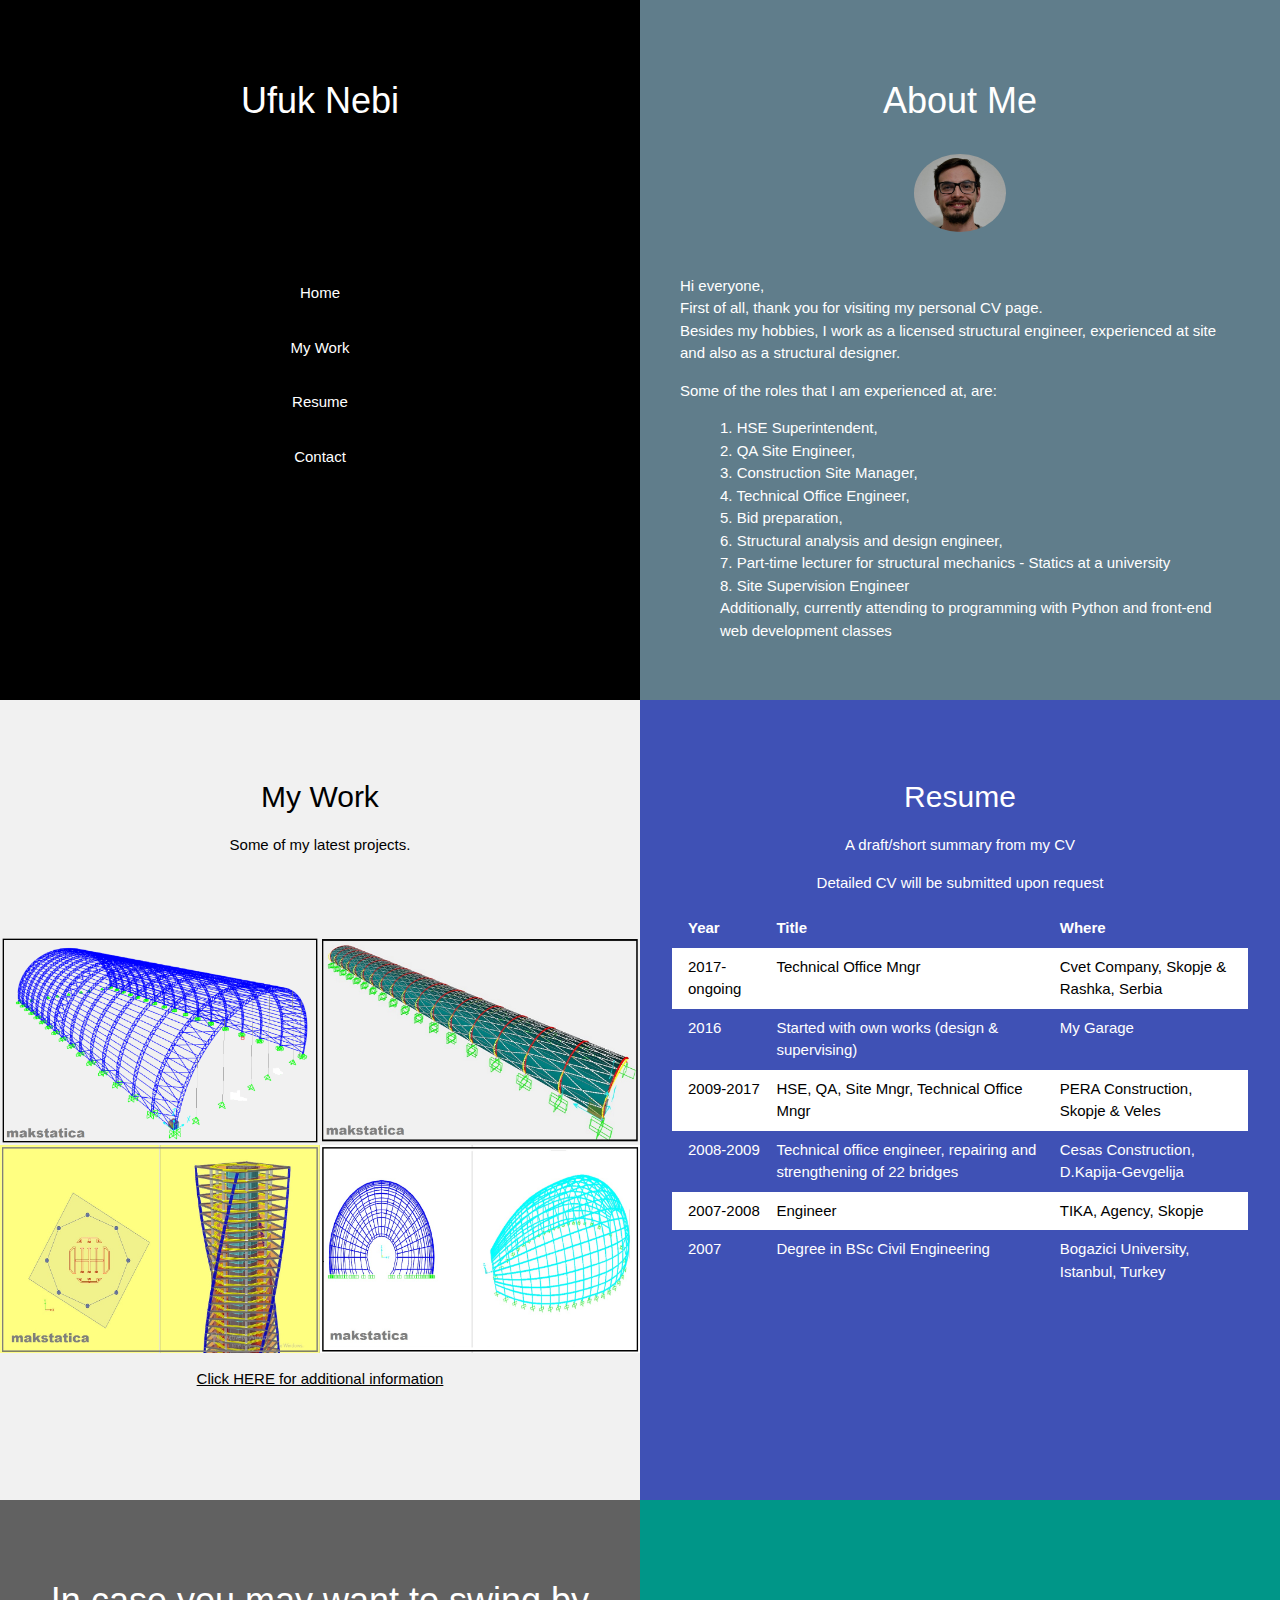
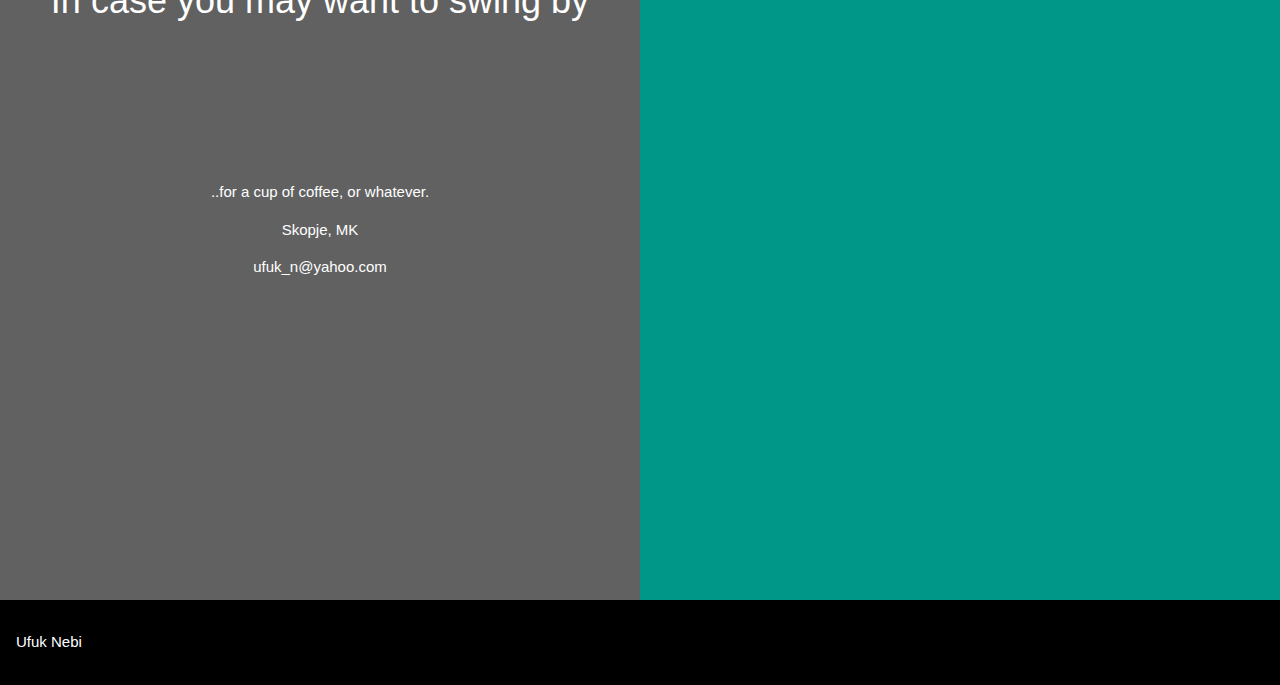
<file: index.html>
<!DOCTYPE html>
<html>
<title>MyPage</title>
<meta charset="UTF-8">
<meta name="viewport" content="width=device-width, initial-scale=1">
<link rel="stylesheet" href="css/style.css">
<body class="w3-content" style="max-width:1300px">

<!-- First Grid: Logo & About -->
<div class="w3-row">
  <div class="w3-half w3-black w3-container w3-center" style="height:700px">
    <div class="w3-padding-64">
      <h1>Ufuk Nebi</h1>
    </div>
    <div class="w3-padding-64">
      <a href="#" class="w3-button w3-black w3-block w3-hover-blue-grey w3-padding-16">Home</a>
      <a href="#work" class="w3-button w3-black w3-block w3-hover-teal w3-padding-16">My Work</a>
      <a href="#work" class="w3-button w3-black w3-block w3-hover-dark-grey w3-padding-16">Resume</a>
      <a href="#contact" class="w3-button w3-black w3-block w3-hover-brown w3-padding-16">Contact</a>
    </div>
  </div>
  <div class="w3-half w3-blue-grey w3-container" style="height:700px">
    <div class="w3-padding-64 w3-center">
      <h1>About Me</h1>
      <img src="ufuk.jpg" class="w3-margin w3-circle" alt="Person" style="width:15%">
      <div class="w3-left-align w3-padding-large">
        <p>Hi everyone, <br>
           First of all, thank you for visiting my personal CV page. <br>

        Besides my hobbies, I work as a licensed structural engineer, experienced at site and also as a structural designer. </p>
        <p>Some of the roles that I am experienced at, are:  </p>
        <ol>1. HSE Superintendent,<br>
          2. QA Site Engineer, <br>
          3. Construction Site Manager, <br>
          4. Technical Office Engineer, <br>
          5. Bid preparation, <br>
          6. Structural analysis and design engineer, <br>
          7. Part-time lecturer for structural mechanics - Statics at a university<br>
          8. Site Supervision Engineer <br>

          Additionally, currently attending to programming with Python and front-end web development classes </ol>

      </div>
    </div>
  </div>
</div>

<!-- Second Grid: Work & Resume -->
<div class="w3-row">
  <div class="w3-half w3-light-grey w3-center" style="min-height:800px" id="work">
    <div class="w3-padding-64">
      <h2>My Work</h2>
      <p>Some of my latest projects.</p>
    </div>
    <div class="w3-row">
      <div class="w3-half">
        <img src="portfolio1.png" style="width:100%">
      </div>
      <div class="w3-half">
        <img src="portfolio3.jpg" style="width:100%">
      </div>
    </div>
    <div class="w3-row w3-hide-small">
      <div class="w3-half">
        <img src="portfolio5.jpg" style="width:100%">
      </div>
      <div class="w3-half">
        <img src="portfolio6.jpg" style="width:100%">
      </div>
    </div>


    <p><a href="https://makstatica.weebly.com/1055105610541045105010581048.html" target="_blank">Click HERE for additional information</a></p>
  </div>
  <div class="w3-half w3-indigo w3-container" style="min-height:800px">
    <div class="w3-padding-64 w3-center">
      <h2>Resume</h2>
      <p>A draft/short summary from my CV </p>
      <p>Detailed CV will be submitted upon request</p>
      <div class="w3-container w3-responsive">
        <table class="w3-table">
          <tr>
            <th>Year</th>
            <th>Title</th>
            <th>Where</th>
          </tr>
          <tr class="w3-white">
            <td>2017-ongoing</td>
            <td>Technical Office Mngr</td>
            <td>Cvet Company, Skopje & Rashka, Serbia</td>
          </tr>
          <tr>
            <td>2016</td>
            <td>Started with own works (design & supervising)</td>
            <td>My Garage</td>
          </tr>
          <tr class="w3-white">
            <td>2009-2017</td>
            <td>HSE, QA, Site Mngr, Technical Office Mngr</td>
            <td>PERA Construction, Skopje & Veles</td>
          </tr>
          <tr>
            <td>2008-2009</td>
            <td>Technical office engineer, repairing and strengthening of 22 bridges</td>
            <td>Cesas Construction, D.Kapija-Gevgelija </td>
          </tr>
          <tr class="w3-white">
            <td>2007-2008</td>
            <td>Engineer</td>
            <td>TIKA, Agency, Skopje</td>
          </tr>
          <tr class="w3-hide-medium">
            <td>2007</td>
            <td>Degree in BSc Civil Engineering</td>
            <td>Bogazici University, Istanbul, Turkey</td>
          </tr>
        </table>
      </div>
    </div>
  </div>
</div>

<!-- Third Grid: Swing By & Contact -->
<div class="w3-row" id="contact">
  <div class="w3-half w3-dark-grey w3-container w3-center" style="height:700px">
    <div class="w3-padding-64">
      <h1>In case you may want to swing by</h1>
    </div>
    <div class="w3-padding-64">
      <p>..for a cup of coffee, or whatever.</p>
      <p>Skopje, MK</p>
      <p></p>
      <p>ufuk_n@yahoo.com</p>
    </div>
  </div>
  <div class="w3-half w3-teal w3-container" style="height:700px">
    <div class="w3-padding-64">
      <h1></h1>
    </div>
  </div>
</div>

<!-- Footer -->
<footer class="w3-container w3-black w3-padding-16">
  <p>Ufuk Nebi <a href="https://www.w3schools.com/w3css/default.asp" target="_blank"></a></p>
</footer>

</body>
</html>
</file>
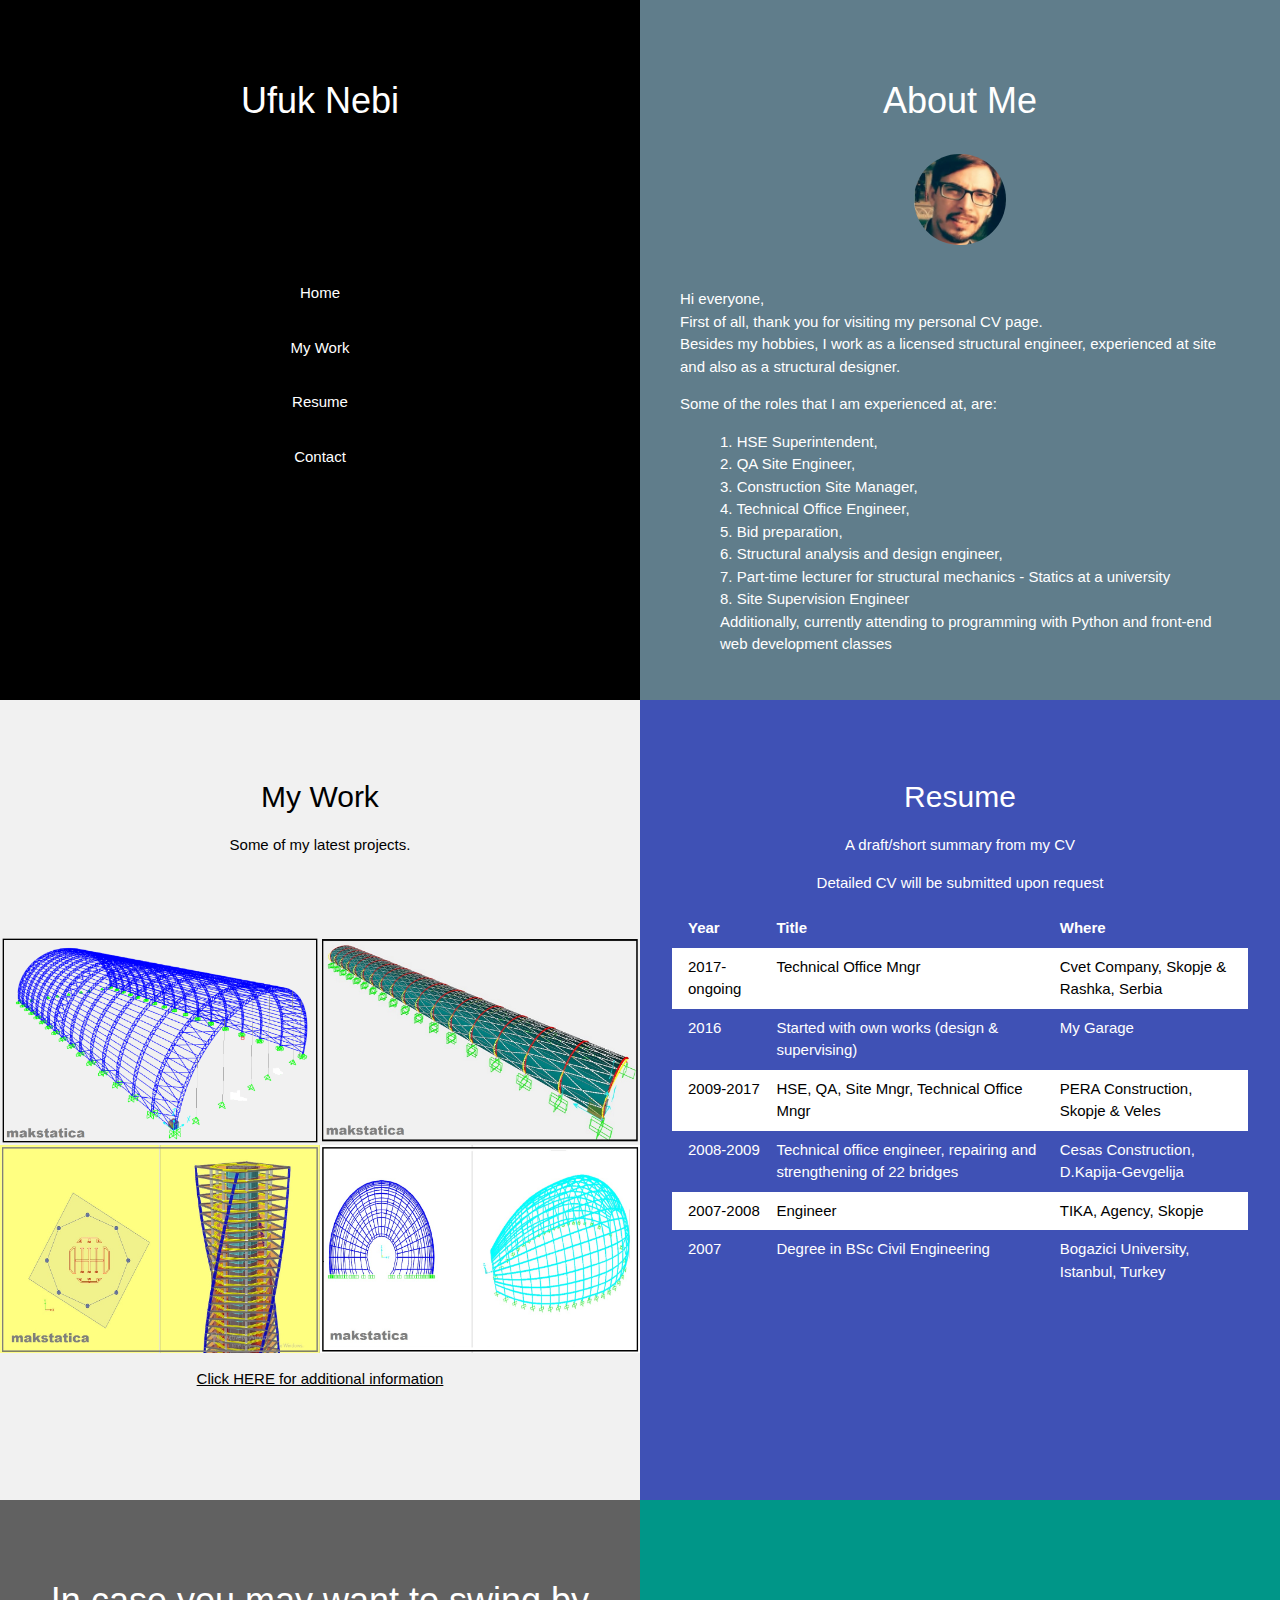
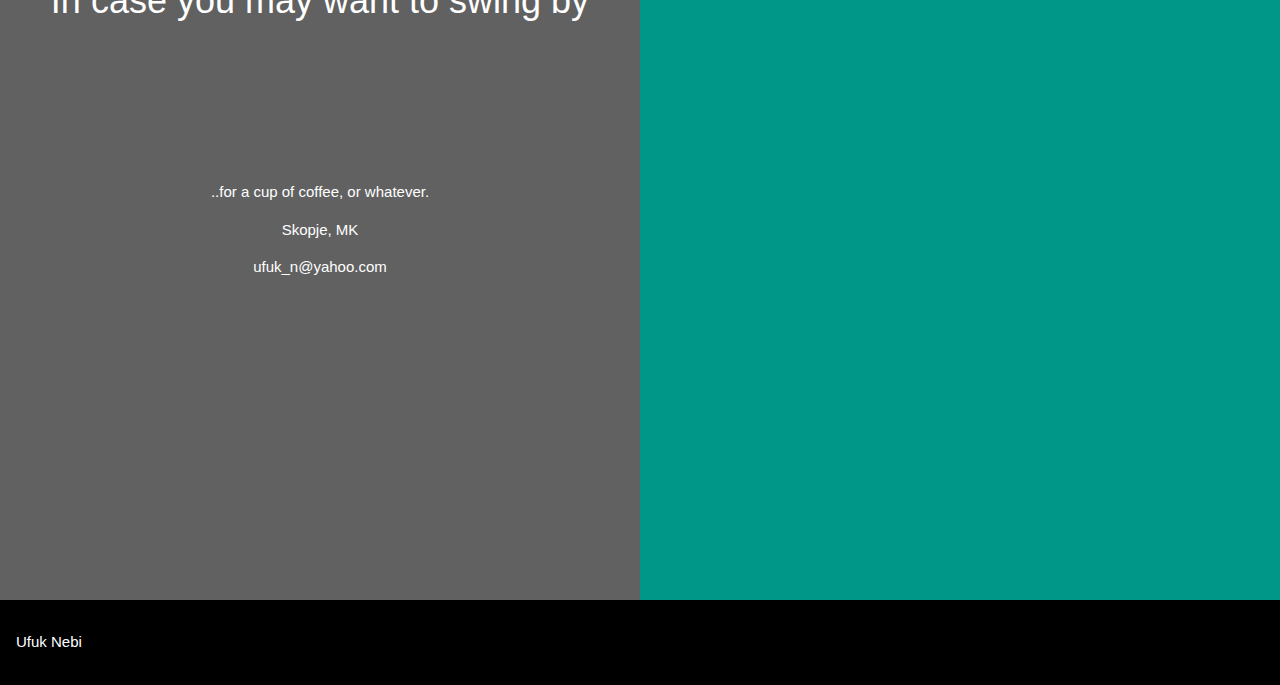
<file: ufukCV.html>
<!DOCTYPE html>
<html>
<title>MyPage</title>
<meta charset="UTF-8">
<meta name="viewport" content="width=device-width, initial-scale=1">
<link rel="stylesheet" href="https://www.w3schools.com/w3css/4/w3.css">
<body class="w3-content" style="max-width:1300px">

<!-- First Grid: Logo & About -->
<div class="w3-row">
  <div class="w3-half w3-black w3-container w3-center" style="height:700px">
    <div class="w3-padding-64">
      <h1>Ufuk Nebi</h1>
    </div>
    <div class="w3-padding-64">
      <a href="#" class="w3-button w3-black w3-block w3-hover-blue-grey w3-padding-16">Home</a>
      <a href="#work" class="w3-button w3-black w3-block w3-hover-teal w3-padding-16">My Work</a>
      <a href="#work" class="w3-button w3-black w3-block w3-hover-dark-grey w3-padding-16">Resume</a>
      <a href="#contact" class="w3-button w3-black w3-block w3-hover-brown w3-padding-16">Contact</a>
    </div>
  </div>
  <div class="w3-half w3-blue-grey w3-container" style="height:700px">
    <div class="w3-padding-64 w3-center">
      <h1>About Me</h1>
      <img src="ufuk1.png" class="w3-margin w3-circle" alt="Person" style="width:15%">
      <div class="w3-left-align w3-padding-large">
        <p>Hi everyone, <br>
           First of all, thank you for visiting my personal CV page. <br>

        Besides my hobbies, I work as a licensed structural engineer, experienced at site and also as a structural designer. </p>
        <p>Some of the roles that I am experienced at, are:  </p>
        <ol>1. HSE Superintendent,<br>
          2. QA Site Engineer, <br>
          3. Construction Site Manager, <br>
          4. Technical Office Engineer, <br>
          5. Bid preparation, <br>
          6. Structural analysis and design engineer, <br>
          7. Part-time lecturer for structural mechanics - Statics at a university<br>
          8. Site Supervision Engineer <br>

          Additionally, currently attending to programming with Python and front-end web development classes </ol>

      </div>
    </div>
  </div>
</div>

<!-- Second Grid: Work & Resume -->
<div class="w3-row">
  <div class="w3-half w3-light-grey w3-center" style="min-height:800px" id="work">
    <div class="w3-padding-64">
      <h2>My Work</h2>
      <p>Some of my latest projects.</p>
    </div>
    <div class="w3-row">
      <div class="w3-half">
        <img src="portfolio1.png" style="width:100%">
      </div>
      <div class="w3-half">
        <img src="portfolio3.jpg" style="width:100%">
      </div>
    </div>
    <div class="w3-row w3-hide-small">
      <div class="w3-half">
        <img src="portfolio5.jpg" style="width:100%">
      </div>
      <div class="w3-half">
        <img src="portfolio6.jpg" style="width:100%">
      </div>
    </div>


    <p><a href="https://makstatica.weebly.com/1055105610541045105010581048.html" target="_blank">Click HERE for additional information</a></p>
  </div>
  <div class="w3-half w3-indigo w3-container" style="min-height:800px">
    <div class="w3-padding-64 w3-center">
      <h2>Resume</h2>
      <p>A draft/short summary from my CV </p>
      <p>Detailed CV will be submitted upon request</p>
      <div class="w3-container w3-responsive">
        <table class="w3-table">
          <tr>
            <th>Year</th>
            <th>Title</th>
            <th>Where</th>
          </tr>
          <tr class="w3-white">
            <td>2017-ongoing</td>
            <td>Technical Office Mngr</td>
            <td>Cvet Company, Skopje & Rashka, Serbia</td>
          </tr>
          <tr>
            <td>2016</td>
            <td>Started with own works (design & supervising)</td>
            <td>My Garage</td>
          </tr>
          <tr class="w3-white">
            <td>2009-2017</td>
            <td>HSE, QA, Site Mngr, Technical Office Mngr</td>
            <td>PERA Construction, Skopje & Veles</td>
          </tr>
          <tr>
            <td>2008-2009</td>
            <td>Technical office engineer, repairing and strengthening of 22 bridges</td>
            <td>Cesas Construction, D.Kapija-Gevgelija </td>
          </tr>
          <tr class="w3-white">
            <td>2007-2008</td>
            <td>Engineer</td>
            <td>TIKA, Agency, Skopje</td>
          </tr>
          <tr class="w3-hide-medium">
            <td>2007</td>
            <td>Degree in BSc Civil Engineering</td>
            <td>Bogazici University, Istanbul, Turkey</td>
          </tr>
        </table>
      </div>
    </div>
  </div>
</div>

<!-- Third Grid: Swing By & Contact -->
<div class="w3-row" id="contact">
  <div class="w3-half w3-dark-grey w3-container w3-center" style="height:700px">
    <div class="w3-padding-64">
      <h1>In case you may want to swing by</h1>
    </div>
    <div class="w3-padding-64">
      <p>..for a cup of coffee, or whatever.</p>
      <p>Skopje, MK</p>
      <p></p>
      <p>ufuk_n@yahoo.com</p>
    </div>
  </div>
  <div class="w3-half w3-teal w3-container" style="height:700px">
    <div class="w3-padding-64">
      <h1></h1>
    </div>
  </div>
</div>

<!-- Footer -->
<footer class="w3-container w3-black w3-padding-16">
  <p>Ufuk Nebi <a href="https://www.w3schools.com/w3css/default.asp" target="_blank"></a></p>
</footer>

</body>
</html>
</file>
<file: css/style.css>
/* W3.CSS 4.12 November 2018 by Jan Egil and Borge Refsnes */
html{box-sizing:border-box}*,*:before,*:after{box-sizing:inherit}
/* Extract from normalize.css by Nicolas Gallagher and Jonathan Neal git.io/normalize */
html{-ms-text-size-adjust:100%;-webkit-text-size-adjust:100%}body{margin:0}
article,aside,details,figcaption,figure,footer,header,main,menu,nav,section,summary{display:block}
audio,canvas,progress,video{display:inline-block}progress{vertical-align:baseline}
audio:not([controls]){display:none;height:0}[hidden],template{display:none}
a{background-color:transparent;-webkit-text-decoration-skip:objects}
a:active,a:hover{outline-width:0}abbr[title]{border-bottom:none;text-decoration:underline;text-decoration:underline dotted}
dfn{font-style:italic}mark{background:#ff0;color:#000}
small{font-size:80%}sub,sup{font-size:75%;line-height:0;position:relative;vertical-align:baseline}
sub{bottom:-0.25em}sup{top:-0.5em}figure{margin:1em 40px}img{border-style:none}svg:not(:root){overflow:hidden}
code,kbd,pre,samp{font-family:monospace,monospace;font-size:1em}hr{box-sizing:content-box;height:0;overflow:visible}
button,input,select,textarea{font:inherit;margin:0}optgroup{font-weight:bold}
button,input{overflow:visible}button,select{text-transform:none}
button,html [type=button],[type=reset],[type=submit]{-webkit-appearance:button}
button::-moz-focus-inner, [type=button]::-moz-focus-inner, [type=reset]::-moz-focus-inner, [type=submit]::-moz-focus-inner{border-style:none;padding:0}
button:-moz-focusring, [type=button]:-moz-focusring, [type=reset]:-moz-focusring, [type=submit]:-moz-focusring{outline:1px dotted ButtonText}
fieldset{border:1px solid #c0c0c0;margin:0 2px;padding:.35em .625em .75em}
legend{color:inherit;display:table;max-width:100%;padding:0;white-space:normal}textarea{overflow:auto}
[type=checkbox],[type=radio]{padding:0}
[type=number]::-webkit-inner-spin-button,[type=number]::-webkit-outer-spin-button{height:auto}
[type=search]{-webkit-appearance:textfield;outline-offset:-2px}
[type=search]::-webkit-search-cancel-button,[type=search]::-webkit-search-decoration{-webkit-appearance:none}
::-webkit-input-placeholder{color:inherit;opacity:0.54}
::-webkit-file-upload-button{-webkit-appearance:button;font:inherit}
/* End extract */
html,body{font-family:Verdana,sans-serif;font-size:15px;line-height:1.5}html{overflow-x:hidden}
h1{font-size:36px}h2{font-size:30px}h3{font-size:24px}h4{font-size:20px}h5{font-size:18px}h6{font-size:16px}.w3-serif{font-family:serif}
h1,h2,h3,h4,h5,h6{font-family:"Segoe UI",Arial,sans-serif;font-weight:400;margin:10px 0}.w3-wide{letter-spacing:4px}
hr{border:0;border-top:1px solid #eee;margin:20px 0}
.w3-image{max-width:100%;height:auto}img{vertical-align:middle}a{color:inherit}
.w3-table,.w3-table-all{border-collapse:collapse;border-spacing:0;width:100%;display:table}.w3-table-all{border:1px solid #ccc}
.w3-bordered tr,.w3-table-all tr{border-bottom:1px solid #ddd}.w3-striped tbody tr:nth-child(even){background-color:#f1f1f1}
.w3-table-all tr:nth-child(odd){background-color:#fff}.w3-table-all tr:nth-child(even){background-color:#f1f1f1}
.w3-hoverable tbody tr:hover,.w3-ul.w3-hoverable li:hover{background-color:#ccc}.w3-centered tr th,.w3-centered tr td{text-align:center}
.w3-table td,.w3-table th,.w3-table-all td,.w3-table-all th{padding:8px 8px;display:table-cell;text-align:left;vertical-align:top}
.w3-table th:first-child,.w3-table td:first-child,.w3-table-all th:first-child,.w3-table-all td:first-child{padding-left:16px}
.w3-btn,.w3-button{border:none;display:inline-block;padding:8px 16px;vertical-align:middle;overflow:hidden;text-decoration:none;color:inherit;background-color:inherit;text-align:center;cursor:pointer;white-space:nowrap}
.w3-btn:hover{box-shadow:0 8px 16px 0 rgba(0,0,0,0.2),0 6px 20px 0 rgba(0,0,0,0.19)}
.w3-btn,.w3-button{-webkit-touch-callout:none;-webkit-user-select:none;-khtml-user-select:none;-moz-user-select:none;-ms-user-select:none;user-select:none}   
.w3-disabled,.w3-btn:disabled,.w3-button:disabled{cursor:not-allowed;opacity:0.3}.w3-disabled *,:disabled *{pointer-events:none}
.w3-btn.w3-disabled:hover,.w3-btn:disabled:hover{box-shadow:none}
.w3-badge,.w3-tag{background-color:#000;color:#fff;display:inline-block;padding-left:8px;padding-right:8px;text-align:center}.w3-badge{border-radius:50%}
.w3-ul{list-style-type:none;padding:0;margin:0}.w3-ul li{padding:8px 16px;border-bottom:1px solid #ddd}.w3-ul li:last-child{border-bottom:none}
.w3-tooltip,.w3-display-container{position:relative}.w3-tooltip .w3-text{display:none}.w3-tooltip:hover .w3-text{display:inline-block}
.w3-ripple:active{opacity:0.5}.w3-ripple{transition:opacity 0s}
.w3-input{padding:8px;display:block;border:none;border-bottom:1px solid #ccc;width:100%}
.w3-select{padding:9px 0;width:100%;border:none;border-bottom:1px solid #ccc}
.w3-dropdown-click,.w3-dropdown-hover{position:relative;display:inline-block;cursor:pointer}
.w3-dropdown-hover:hover .w3-dropdown-content{display:block}
.w3-dropdown-hover:first-child,.w3-dropdown-click:hover{background-color:#ccc;color:#000}
.w3-dropdown-hover:hover > .w3-button:first-child,.w3-dropdown-click:hover > .w3-button:first-child{background-color:#ccc;color:#000}
.w3-dropdown-content{cursor:auto;color:#000;background-color:#fff;display:none;position:absolute;min-width:160px;margin:0;padding:0;z-index:1}
.w3-check,.w3-radio{width:24px;height:24px;position:relative;top:6px}
.w3-sidebar{height:100%;width:200px;background-color:#fff;position:fixed!important;z-index:1;overflow:auto}
.w3-bar-block .w3-dropdown-hover,.w3-bar-block .w3-dropdown-click{width:100%}
.w3-bar-block .w3-dropdown-hover .w3-dropdown-content,.w3-bar-block .w3-dropdown-click .w3-dropdown-content{min-width:100%}
.w3-bar-block .w3-dropdown-hover .w3-button,.w3-bar-block .w3-dropdown-click .w3-button{width:100%;text-align:left;padding:8px 16px}
.w3-main,#main{transition:margin-left .4s}
.w3-modal{z-index:3;display:none;padding-top:100px;position:fixed;left:0;top:0;width:100%;height:100%;overflow:auto;background-color:rgb(0,0,0);background-color:rgba(0,0,0,0.4)}
.w3-modal-content{margin:auto;background-color:#fff;position:relative;padding:0;outline:0;width:600px}
.w3-bar{width:100%;overflow:hidden}.w3-center .w3-bar{display:inline-block;width:auto}
.w3-bar .w3-bar-item{padding:8px 16px;float:left;width:auto;border:none;display:block;outline:0}
.w3-bar .w3-dropdown-hover,.w3-bar .w3-dropdown-click{position:static;float:left}
.w3-bar .w3-button{white-space:normal}
.w3-bar-block .w3-bar-item{width:100%;display:block;padding:8px 16px;text-align:left;border:none;white-space:normal;float:none;outline:0}
.w3-bar-block.w3-center .w3-bar-item{text-align:center}.w3-block{display:block;width:100%}
.w3-responsive{display:block;overflow-x:auto}
.w3-container:after,.w3-container:before,.w3-panel:after,.w3-panel:before,.w3-row:after,.w3-row:before,.w3-row-padding:after,.w3-row-padding:before,
.w3-cell-row:before,.w3-cell-row:after,.w3-clear:after,.w3-clear:before,.w3-bar:before,.w3-bar:after{content:"";display:table;clear:both}
.w3-col,.w3-half,.w3-third,.w3-twothird,.w3-threequarter,.w3-quarter{float:left;width:100%}
.w3-col.s1{width:8.33333%}.w3-col.s2{width:16.66666%}.w3-col.s3{width:24.99999%}.w3-col.s4{width:33.33333%}
.w3-col.s5{width:41.66666%}.w3-col.s6{width:49.99999%}.w3-col.s7{width:58.33333%}.w3-col.s8{width:66.66666%}
.w3-col.s9{width:74.99999%}.w3-col.s10{width:83.33333%}.w3-col.s11{width:91.66666%}.w3-col.s12{width:99.99999%}
@media (min-width:601px){.w3-col.m1{width:8.33333%}.w3-col.m2{width:16.66666%}.w3-col.m3,.w3-quarter{width:24.99999%}.w3-col.m4,.w3-third{width:33.33333%}
.w3-col.m5{width:41.66666%}.w3-col.m6,.w3-half{width:49.99999%}.w3-col.m7{width:58.33333%}.w3-col.m8,.w3-twothird{width:66.66666%}
.w3-col.m9,.w3-threequarter{width:74.99999%}.w3-col.m10{width:83.33333%}.w3-col.m11{width:91.66666%}.w3-col.m12{width:99.99999%}}
@media (min-width:993px){.w3-col.l1{width:8.33333%}.w3-col.l2{width:16.66666%}.w3-col.l3{width:24.99999%}.w3-col.l4{width:33.33333%}
.w3-col.l5{width:41.66666%}.w3-col.l6{width:49.99999%}.w3-col.l7{width:58.33333%}.w3-col.l8{width:66.66666%}
.w3-col.l9{width:74.99999%}.w3-col.l10{width:83.33333%}.w3-col.l11{width:91.66666%}.w3-col.l12{width:99.99999%}}
.w3-rest{overflow:hidden}.w3-stretch{margin-left:-16px;margin-right:-16px}
.w3-content,.w3-auto{margin-left:auto;margin-right:auto}.w3-content{max-width:980px}.w3-auto{max-width:1140px}
.w3-cell-row{display:table;width:100%}.w3-cell{display:table-cell}
.w3-cell-top{vertical-align:top}.w3-cell-middle{vertical-align:middle}.w3-cell-bottom{vertical-align:bottom}
.w3-hide{display:none!important}.w3-show-block,.w3-show{display:block!important}.w3-show-inline-block{display:inline-block!important}
@media (max-width:1205px){.w3-auto{max-width:95%}}
@media (max-width:600px){.w3-modal-content{margin:0 10px;width:auto!important}.w3-modal{padding-top:30px}
.w3-dropdown-hover.w3-mobile .w3-dropdown-content,.w3-dropdown-click.w3-mobile .w3-dropdown-content{position:relative}	
.w3-hide-small{display:none!important}.w3-mobile{display:block;width:100%!important}.w3-bar-item.w3-mobile,.w3-dropdown-hover.w3-mobile,.w3-dropdown-click.w3-mobile{text-align:center}
.w3-dropdown-hover.w3-mobile,.w3-dropdown-hover.w3-mobile .w3-btn,.w3-dropdown-hover.w3-mobile .w3-button,.w3-dropdown-click.w3-mobile,.w3-dropdown-click.w3-mobile .w3-btn,.w3-dropdown-click.w3-mobile .w3-button{width:100%}}
@media (max-width:768px){.w3-modal-content{width:500px}.w3-modal{padding-top:50px}}
@media (min-width:993px){.w3-modal-content{width:900px}.w3-hide-large{display:none!important}.w3-sidebar.w3-collapse{display:block!important}}
@media (max-width:992px) and (min-width:601px){.w3-hide-medium{display:none!important}}
@media (max-width:992px){.w3-sidebar.w3-collapse{display:none}.w3-main{margin-left:0!important;margin-right:0!important}.w3-auto{max-width:100%}}
.w3-top,.w3-bottom{position:fixed;width:100%;z-index:1}.w3-top{top:0}.w3-bottom{bottom:0}
.w3-overlay{position:fixed;display:none;width:100%;height:100%;top:0;left:0;right:0;bottom:0;background-color:rgba(0,0,0,0.5);z-index:2}
.w3-display-topleft{position:absolute;left:0;top:0}.w3-display-topright{position:absolute;right:0;top:0}
.w3-display-bottomleft{position:absolute;left:0;bottom:0}.w3-display-bottomright{position:absolute;right:0;bottom:0}
.w3-display-middle{position:absolute;top:50%;left:50%;transform:translate(-50%,-50%);-ms-transform:translate(-50%,-50%)}
.w3-display-left{position:absolute;top:50%;left:0%;transform:translate(0%,-50%);-ms-transform:translate(-0%,-50%)}
.w3-display-right{position:absolute;top:50%;right:0%;transform:translate(0%,-50%);-ms-transform:translate(0%,-50%)}
.w3-display-topmiddle{position:absolute;left:50%;top:0;transform:translate(-50%,0%);-ms-transform:translate(-50%,0%)}
.w3-display-bottommiddle{position:absolute;left:50%;bottom:0;transform:translate(-50%,0%);-ms-transform:translate(-50%,0%)}
.w3-display-container:hover .w3-display-hover{display:block}.w3-display-container:hover span.w3-display-hover{display:inline-block}.w3-display-hover{display:none}
.w3-display-position{position:absolute}
.w3-circle{border-radius:50%}
.w3-round-small{border-radius:2px}.w3-round,.w3-round-medium{border-radius:4px}.w3-round-large{border-radius:8px}.w3-round-xlarge{border-radius:16px}.w3-round-xxlarge{border-radius:32px}
.w3-row-padding,.w3-row-padding>.w3-half,.w3-row-padding>.w3-third,.w3-row-padding>.w3-twothird,.w3-row-padding>.w3-threequarter,.w3-row-padding>.w3-quarter,.w3-row-padding>.w3-col{padding:0 8px}
.w3-container,.w3-panel{padding:0.01em 16px}.w3-panel{margin-top:16px;margin-bottom:16px}
.w3-code,.w3-codespan{font-family:Consolas,"courier new";font-size:16px}
.w3-code{width:auto;background-color:#fff;padding:8px 12px;border-left:4px solid #4CAF50;word-wrap:break-word}
.w3-codespan{color:crimson;background-color:#f1f1f1;padding-left:4px;padding-right:4px;font-size:110%}
.w3-card,.w3-card-2{box-shadow:0 2px 5px 0 rgba(0,0,0,0.16),0 2px 10px 0 rgba(0,0,0,0.12)}
.w3-card-4,.w3-hover-shadow:hover{box-shadow:0 4px 10px 0 rgba(0,0,0,0.2),0 4px 20px 0 rgba(0,0,0,0.19)}
.w3-spin{animation:w3-spin 2s infinite linear}@keyframes w3-spin{0%{transform:rotate(0deg)}100%{transform:rotate(359deg)}}
.w3-animate-fading{animation:fading 10s infinite}@keyframes fading{0%{opacity:0}50%{opacity:1}100%{opacity:0}}
.w3-animate-opacity{animation:opac 0.8s}@keyframes opac{from{opacity:0} to{opacity:1}}
.w3-animate-top{position:relative;animation:animatetop 0.4s}@keyframes animatetop{from{top:-300px;opacity:0} to{top:0;opacity:1}}
.w3-animate-left{position:relative;animation:animateleft 0.4s}@keyframes animateleft{from{left:-300px;opacity:0} to{left:0;opacity:1}}
.w3-animate-right{position:relative;animation:animateright 0.4s}@keyframes animateright{from{right:-300px;opacity:0} to{right:0;opacity:1}}
.w3-animate-bottom{position:relative;animation:animatebottom 0.4s}@keyframes animatebottom{from{bottom:-300px;opacity:0} to{bottom:0;opacity:1}}
.w3-animate-zoom {animation:animatezoom 0.6s}@keyframes animatezoom{from{transform:scale(0)} to{transform:scale(1)}}
.w3-animate-input{transition:width 0.4s ease-in-out}.w3-animate-input:focus{width:100%!important}
.w3-opacity,.w3-hover-opacity:hover{opacity:0.60}.w3-opacity-off,.w3-hover-opacity-off:hover{opacity:1}
.w3-opacity-max{opacity:0.25}.w3-opacity-min{opacity:0.75}
.w3-greyscale-max,.w3-grayscale-max,.w3-hover-greyscale:hover,.w3-hover-grayscale:hover{filter:grayscale(100%)}
.w3-greyscale,.w3-grayscale{filter:grayscale(75%)}.w3-greyscale-min,.w3-grayscale-min{filter:grayscale(50%)}
.w3-sepia{filter:sepia(75%)}.w3-sepia-max,.w3-hover-sepia:hover{filter:sepia(100%)}.w3-sepia-min{filter:sepia(50%)}
.w3-tiny{font-size:10px!important}.w3-small{font-size:12px!important}.w3-medium{font-size:15px!important}.w3-large{font-size:18px!important}
.w3-xlarge{font-size:24px!important}.w3-xxlarge{font-size:36px!important}.w3-xxxlarge{font-size:48px!important}.w3-jumbo{font-size:64px!important}
.w3-left-align{text-align:left!important}.w3-right-align{text-align:right!important}.w3-justify{text-align:justify!important}.w3-center{text-align:center!important}
.w3-border-0{border:0!important}.w3-border{border:1px solid #ccc!important}
.w3-border-top{border-top:1px solid #ccc!important}.w3-border-bottom{border-bottom:1px solid #ccc!important}
.w3-border-left{border-left:1px solid #ccc!important}.w3-border-right{border-right:1px solid #ccc!important}
.w3-topbar{border-top:6px solid #ccc!important}.w3-bottombar{border-bottom:6px solid #ccc!important}
.w3-leftbar{border-left:6px solid #ccc!important}.w3-rightbar{border-right:6px solid #ccc!important}
.w3-section,.w3-code{margin-top:16px!important;margin-bottom:16px!important}
.w3-margin{margin:16px!important}.w3-margin-top{margin-top:16px!important}.w3-margin-bottom{margin-bottom:16px!important}
.w3-margin-left{margin-left:16px!important}.w3-margin-right{margin-right:16px!important}
.w3-padding-small{padding:4px 8px!important}.w3-padding{padding:8px 16px!important}.w3-padding-large{padding:12px 24px!important}
.w3-padding-16{padding-top:16px!important;padding-bottom:16px!important}.w3-padding-24{padding-top:24px!important;padding-bottom:24px!important}
.w3-padding-32{padding-top:32px!important;padding-bottom:32px!important}.w3-padding-48{padding-top:48px!important;padding-bottom:48px!important}
.w3-padding-64{padding-top:64px!important;padding-bottom:64px!important}
.w3-left{float:left!important}.w3-right{float:right!important}
.w3-button:hover{color:#000!important;background-color:#ccc!important}
.w3-transparent,.w3-hover-none:hover{background-color:transparent!important}
.w3-hover-none:hover{box-shadow:none!important}
/* Colors */
.w3-amber,.w3-hover-amber:hover{color:#000!important;background-color:#ffc107!important}
.w3-aqua,.w3-hover-aqua:hover{color:#000!important;background-color:#00ffff!important}
.w3-blue,.w3-hover-blue:hover{color:#fff!important;background-color:#2196F3!important}
.w3-light-blue,.w3-hover-light-blue:hover{color:#000!important;background-color:#87CEEB!important}
.w3-brown,.w3-hover-brown:hover{color:#fff!important;background-color:#795548!important}
.w3-cyan,.w3-hover-cyan:hover{color:#000!important;background-color:#00bcd4!important}
.w3-blue-grey,.w3-hover-blue-grey:hover,.w3-blue-gray,.w3-hover-blue-gray:hover{color:#fff!important;background-color:#607d8b!important}
.w3-green,.w3-hover-green:hover{color:#fff!important;background-color:#4CAF50!important}
.w3-light-green,.w3-hover-light-green:hover{color:#000!important;background-color:#8bc34a!important}
.w3-indigo,.w3-hover-indigo:hover{color:#fff!important;background-color:#3f51b5!important}
.w3-khaki,.w3-hover-khaki:hover{color:#000!important;background-color:#f0e68c!important}
.w3-lime,.w3-hover-lime:hover{color:#000!important;background-color:#cddc39!important}
.w3-orange,.w3-hover-orange:hover{color:#000!important;background-color:#ff9800!important}
.w3-deep-orange,.w3-hover-deep-orange:hover{color:#fff!important;background-color:#ff5722!important}
.w3-pink,.w3-hover-pink:hover{color:#fff!important;background-color:#e91e63!important}
.w3-purple,.w3-hover-purple:hover{color:#fff!important;background-color:#9c27b0!important}
.w3-deep-purple,.w3-hover-deep-purple:hover{color:#fff!important;background-color:#673ab7!important}
.w3-red,.w3-hover-red:hover{color:#fff!important;background-color:#f44336!important}
.w3-sand,.w3-hover-sand:hover{color:#000!important;background-color:#fdf5e6!important}
.w3-teal,.w3-hover-teal:hover{color:#fff!important;background-color:#009688!important}
.w3-yellow,.w3-hover-yellow:hover{color:#000!important;background-color:#ffeb3b!important}
.w3-white,.w3-hover-white:hover{color:#000!important;background-color:#fff!important}
.w3-black,.w3-hover-black:hover{color:#fff!important;background-color:#000!important}
.w3-grey,.w3-hover-grey:hover,.w3-gray,.w3-hover-gray:hover{color:#000!important;background-color:#9e9e9e!important}
.w3-light-grey,.w3-hover-light-grey:hover,.w3-light-gray,.w3-hover-light-gray:hover{color:#000!important;background-color:#f1f1f1!important}
.w3-dark-grey,.w3-hover-dark-grey:hover,.w3-dark-gray,.w3-hover-dark-gray:hover{color:#fff!important;background-color:#616161!important}
.w3-pale-red,.w3-hover-pale-red:hover{color:#000!important;background-color:#ffdddd!important}
.w3-pale-green,.w3-hover-pale-green:hover{color:#000!important;background-color:#ddffdd!important}
.w3-pale-yellow,.w3-hover-pale-yellow:hover{color:#000!important;background-color:#ffffcc!important}
.w3-pale-blue,.w3-hover-pale-blue:hover{color:#000!important;background-color:#ddffff!important}
.w3-text-amber,.w3-hover-text-amber:hover{color:#ffc107!important}
.w3-text-aqua,.w3-hover-text-aqua:hover{color:#00ffff!important}
.w3-text-blue,.w3-hover-text-blue:hover{color:#2196F3!important}
.w3-text-light-blue,.w3-hover-text-light-blue:hover{color:#87CEEB!important}
.w3-text-brown,.w3-hover-text-brown:hover{color:#795548!important}
.w3-text-cyan,.w3-hover-text-cyan:hover{color:#00bcd4!important}
.w3-text-blue-grey,.w3-hover-text-blue-grey:hover,.w3-text-blue-gray,.w3-hover-text-blue-gray:hover{color:#607d8b!important}
.w3-text-green,.w3-hover-text-green:hover{color:#4CAF50!important}
.w3-text-light-green,.w3-hover-text-light-green:hover{color:#8bc34a!important}
.w3-text-indigo,.w3-hover-text-indigo:hover{color:#3f51b5!important}
.w3-text-khaki,.w3-hover-text-khaki:hover{color:#b4aa50!important}
.w3-text-lime,.w3-hover-text-lime:hover{color:#cddc39!important}
.w3-text-orange,.w3-hover-text-orange:hover{color:#ff9800!important}
.w3-text-deep-orange,.w3-hover-text-deep-orange:hover{color:#ff5722!important}
.w3-text-pink,.w3-hover-text-pink:hover{color:#e91e63!important}
.w3-text-purple,.w3-hover-text-purple:hover{color:#9c27b0!important}
.w3-text-deep-purple,.w3-hover-text-deep-purple:hover{color:#673ab7!important}
.w3-text-red,.w3-hover-text-red:hover{color:#f44336!important}
.w3-text-sand,.w3-hover-text-sand:hover{color:#fdf5e6!important}
.w3-text-teal,.w3-hover-text-teal:hover{color:#009688!important}
.w3-text-yellow,.w3-hover-text-yellow:hover{color:#d2be0e!important}
.w3-text-white,.w3-hover-text-white:hover{color:#fff!important}
.w3-text-black,.w3-hover-text-black:hover{color:#000!important}
.w3-text-grey,.w3-hover-text-grey:hover,.w3-text-gray,.w3-hover-text-gray:hover{color:#757575!important}
.w3-text-light-grey,.w3-hover-text-light-grey:hover,.w3-text-light-gray,.w3-hover-text-light-gray:hover{color:#f1f1f1!important}
.w3-text-dark-grey,.w3-hover-text-dark-grey:hover,.w3-text-dark-gray,.w3-hover-text-dark-gray:hover{color:#3a3a3a!important}
.w3-border-amber,.w3-hover-border-amber:hover{border-color:#ffc107!important}
.w3-border-aqua,.w3-hover-border-aqua:hover{border-color:#00ffff!important}
.w3-border-blue,.w3-hover-border-blue:hover{border-color:#2196F3!important}
.w3-border-light-blue,.w3-hover-border-light-blue:hover{border-color:#87CEEB!important}
.w3-border-brown,.w3-hover-border-brown:hover{border-color:#795548!important}
.w3-border-cyan,.w3-hover-border-cyan:hover{border-color:#00bcd4!important}
.w3-border-blue-grey,.w3-hover-border-blue-grey:hover,.w3-border-blue-gray,.w3-hover-border-blue-gray:hover{border-color:#607d8b!important}
.w3-border-green,.w3-hover-border-green:hover{border-color:#4CAF50!important}
.w3-border-light-green,.w3-hover-border-light-green:hover{border-color:#8bc34a!important}
.w3-border-indigo,.w3-hover-border-indigo:hover{border-color:#3f51b5!important}
.w3-border-khaki,.w3-hover-border-khaki:hover{border-color:#f0e68c!important}
.w3-border-lime,.w3-hover-border-lime:hover{border-color:#cddc39!important}
.w3-border-orange,.w3-hover-border-orange:hover{border-color:#ff9800!important}
.w3-border-deep-orange,.w3-hover-border-deep-orange:hover{border-color:#ff5722!important}
.w3-border-pink,.w3-hover-border-pink:hover{border-color:#e91e63!important}
.w3-border-purple,.w3-hover-border-purple:hover{border-color:#9c27b0!important}
.w3-border-deep-purple,.w3-hover-border-deep-purple:hover{border-color:#673ab7!important}
.w3-border-red,.w3-hover-border-red:hover{border-color:#f44336!important}
.w3-border-sand,.w3-hover-border-sand:hover{border-color:#fdf5e6!important}
.w3-border-teal,.w3-hover-border-teal:hover{border-color:#009688!important}
.w3-border-yellow,.w3-hover-border-yellow:hover{border-color:#ffeb3b!important}
.w3-border-white,.w3-hover-border-white:hover{border-color:#fff!important}
.w3-border-black,.w3-hover-border-black:hover{border-color:#000!important}
.w3-border-grey,.w3-hover-border-grey:hover,.w3-border-gray,.w3-hover-border-gray:hover{border-color:#9e9e9e!important}
.w3-border-light-grey,.w3-hover-border-light-grey:hover,.w3-border-light-gray,.w3-hover-border-light-gray:hover{border-color:#f1f1f1!important}
.w3-border-dark-grey,.w3-hover-border-dark-grey:hover,.w3-border-dark-gray,.w3-hover-border-dark-gray:hover{border-color:#616161!important}
.w3-border-pale-red,.w3-hover-border-pale-red:hover{border-color:#ffe7e7!important}.w3-border-pale-green,.w3-hover-border-pale-green:hover{border-color:#e7ffe7!important}
.w3-border-pale-yellow,.w3-hover-border-pale-yellow:hover{border-color:#ffffcc!important}.w3-border-pale-blue,.w3-hover-border-pale-blue:hover{border-color:#e7ffff!important}
</file>
